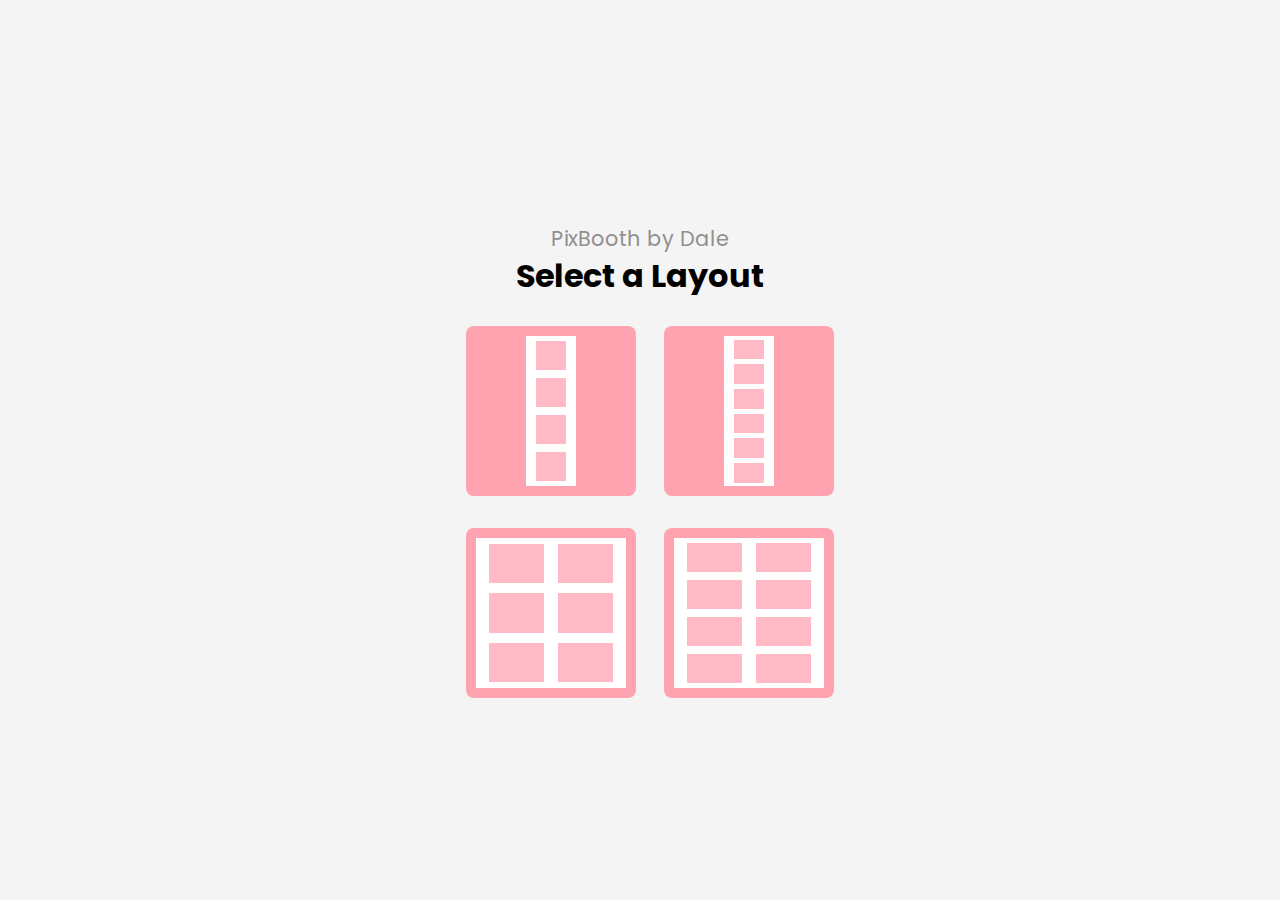
<file: index.html>
<!DOCTYPE html>
<html lang="en">
<head>
    <meta charset="UTF-8">
    <meta name="viewport" content="width=device-width, initial-scale=1.0">
    <title>Select a Layout</title>
    <link rel="stylesheet" href="font.css">
    <style>
        body {
            display: flex;
            justify-content: center;
            align-items: center;
            height: 100vh;
            margin: 0;
            font-family: Arial, sans-serif;
            background-color: #f4f4f4;
        }
        .container {
            text-align: center;
        }
        .grid {
            display: grid;
            grid-template-columns: repeat(2, 150px);
            column-gap: 3rem;
            row-gap: 2rem;
         
     
        }
        .box {
           
            width: 150px;
        
            height: 150px;
            background-color: #ffa3b1;
            display: flex;
            justify-content: center;
            align-items: center;
            font-weight: bold;
            cursor: pointer;
            border-radius: 8px;
            flex-direction: column;
            padding: 10px; 
            transition: 300ms ease-in-out;
          
        }
        .box:hover {
            background-color: #f08192;
            transform: scale(1.05);
        }
        .layout {
            
            display: grid;
            width: 100%; 
            height: 100%;
            background-color: white;
            border:  none; 
           
        }
        .layout-1 { grid-template-rows: repeat(4, 1fr); grid-template-columns: 1fr; width: 50px}
        .layout-2 { grid-template-rows: repeat(6, 1fr); grid-template-columns: repeat(1, 1fr); width: 50px;}
        .layout-3 { grid-template-rows: repeat(3, 1fr); grid-template-columns: repeat(2, 1fr); }
        .layout-4 { grid-template-rows: repeat(4, 1fr); grid-template-columns: repeat(2, 1fr); }
        .layout div {
            background-color: #ffbac5;
            width: 80%;
            height: 80%;
            margin: auto;
            border: none; 
        }

        h2 { 
            font-size: 2rem;
        }

        p { 
            font-size: 1.3rem;
            color: rgb(145, 143, 143);
            margin-bottom: -1.8rem;
        }
    </style>
</head>
<body>
  
    <div class="container">        
        <p>PixBooth by Dale</p>

        <h2>Select a Layout</h2>
        <div class="grid">
            <div class="box" onclick="setLayout(1)">
                <button onclick="setLayout(1)" class="layout layout-1">
                    <div></div><div></div><div></div><div></div>
                </buton>
            </div>
            <div class="box" onclick="setLayout(2)">
                <button onclick="setLayout(2)"  class="layout layout-2">
                    <div></div><div></div><div></div><div></div><div></div><div></div>
                </button>
            </div>
            <div class="box" onclick="setLayout(3)">
                <button onclick="setLayout(3)"  class="layout layout-3">
                    <div></div><div></div><div></div><div></div><div></div><div></div>
                </button>
            </div>
            <div class="box" onclick="setLayout(4)">
                <button onclick="setLayout(4)"  class="layout layout-4">
                    <div></div><div></div><div></div><div></div><div></div><div></div><div></div><div></div>
                </button>
            </div>
        </div>
    </div>

    <script src="scripts/layout.js"></script>
</body>
</html>
</file>
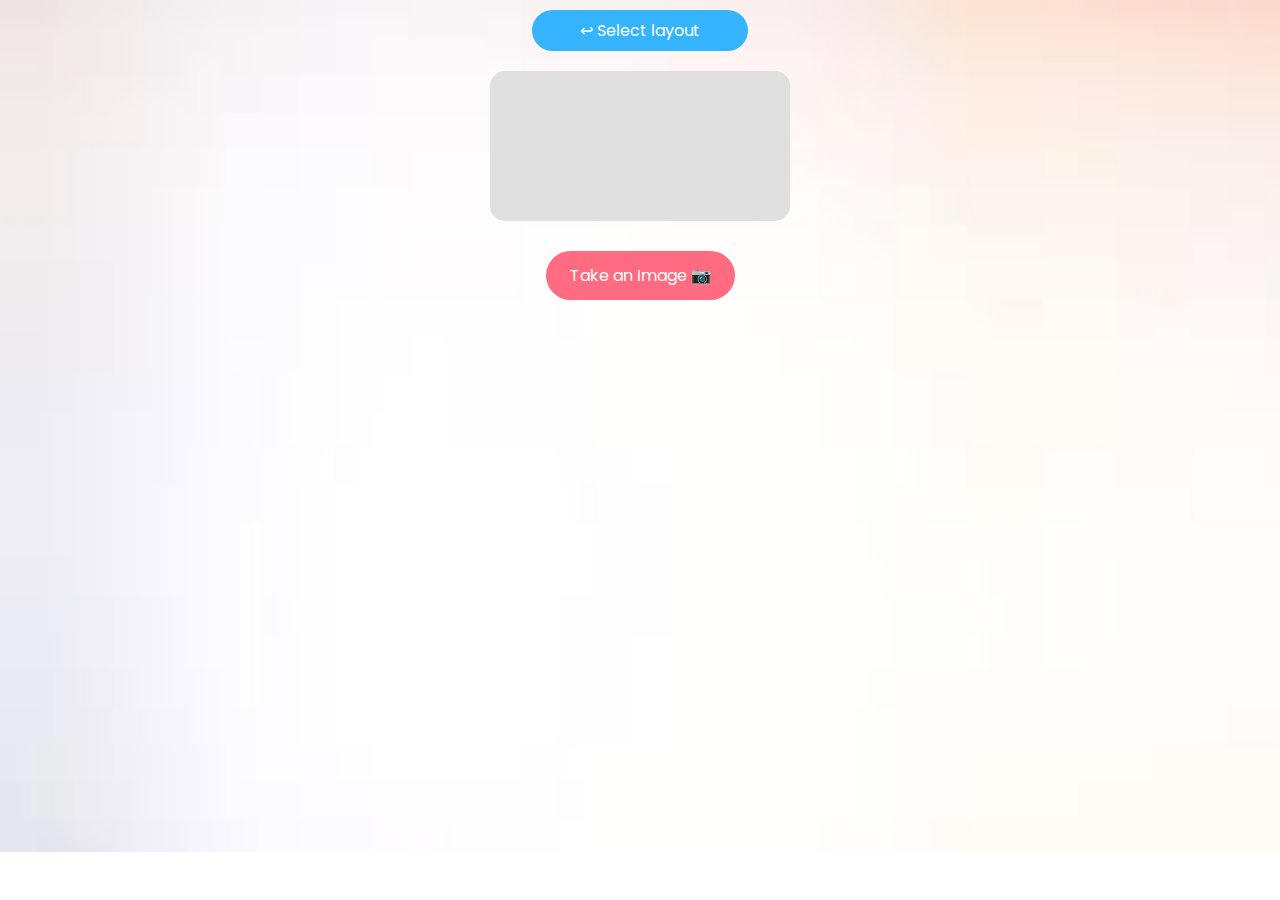
<file: photo.html>
<!DOCTYPE html>
<html lang="en">
<head>
    <meta charset="UTF-8">
    <meta name="viewport" content="width=device-width, initial-scale=1.0">
    <title>Photo Booth</title>
    <link rel="stylesheet" href="font.css">

    <style>
        body {
            text-align: center;
            font-family: 'Arial', sans-serif;
            margin: 0;
            padding: 0;
            /* background-color: #f5f5f5; */
            background-image: url(bgs/bg.jpg);
            background-repeat: no-repeat;
            background-size:cover;
            width: 100%;

            display: flex;
            flex-direction: column;
            align-items: center;

            overflow-x: hidden;
            padding-bottom: 15px;
        }

        .container {


            display: flex;
            justify-content: center;
            align-items: start;

            gap: 10px;
            width: 100%;

            padding: 10px;
        }

        #output_wrapper {
            /* max-width: 400px;  */

            padding-bottom: 15px;
            transform:scale(0.60);

            transform-origin: top right; /* Ensures scaling starts from the top-left corner */

        }

        #output_wrapper canvas {
            /* border: 1px solid red; */


            border: 3px solid rgb(0,0,0,0.3);
        }
        #video_container {
            display: flex;
            flex-direction: column;
            align-items: center;
            gap: 20px;
        }

        #collage {
            display: flex;
            justify-content: center;
            /* grid-template-columns: repeat(1, 1fr); */
            gap: 5px;
            width: 100%;
            /* max-width: 400px; */
            margin: 10px auto;
        }

        #collage img {
            width: 150px;
            height: 100px;
            /* border-radius: 15px; */
            object-fit: cover;
        }
        video {
            display: block;
            width: 100%;
            max-width: 400px;
            border-radius: 15px;
            background-color: #e0e0e0;
        }


      #cp {
        display: flex;
        flex-direction: column;
        border: 1px solid rgb(0,0,0,0.3);
          max-height: 500px;
      }

        #video_wrapper {
            position: relative;
        }

        #timer {
            position: absolute;
            width: 25px;
            height: 25px;
            z-index: 5;
            top: 50%;
            left: 50%;
            transform: translate(-50%, -50%);
            font-size: 35px;
            font-weight: bold;
            color: #ff4757;
            background-color: white;
            opacity: 40%;
            padding: 25px;
            margin: auto 0;
            border-radius: 50%;
            text-align: center;
            align-items: center;
            justify-content: center;

            display: none;
        }

        button {
            display: inline-block;
            margin: 10px;
            padding: 12px 24px;
            font-size: 16px;
            color: white;
            background-color: #ff6b81;
            border: none;
            border-radius: 25px;
            cursor: pointer;
            transition: background-color 0.3s, transform 0.2s;
        }

        button:hover {
            background-color: #ff4757;
            transform: scale(1.05);
        }

        button:disabled {
            background-color: #cccccc;
            cursor: not-allowed;
        }



        .wrapper {
            width: 100%;

            /* border: 1px solid red;  */

            display: none;

            justify-content: center;
            /* align-items: center; */
            /* border: 1px solid red; */
            gap: 15px;
        }


        canvas {
            display: grid;
            width: 100%;
            max-width: 400px;

            /* border-radius: 15px; */
            background-color: #e0e0e0;
        }



        #color_picker {
            display: none;



            background-color: white;


        }



        .colors {
            display: grid;
            grid-template-columns: repeat(5, 80px);

            flex-wrap: wrap;
            justify-content: center;
            border-bottom: 1px solid rgb(0,0,0,0.3);

        }

        #color_picker_item {
            border-right: 1px solid rgb(0,0,0,0.3);
        }



        .actions {
            display: flex;
            margin:auto 0;
            justify-content: center;
            height: 10%;
            width: 100%;
        }

        .actions button {
            display: flex;
            align-items: center;
            justify-content: center;
            height: 100%;
            margin:auto 1rem;
        }
        .item {
            display: flex;
            align-items: center;
            justify-content: center;
        }

        .item button {
            width: 50px;
            height: 50px;
            border-radius: 50%;
            transition: transform 0.2s;
        }

        .item button:hover {
            transform: scale(1.1);
        }

        .btn_img {
            width: 60px;
            height: 60px;
            border: none;
            background-size: cover;
            background-position: center;
            border-radius: 10px;
            cursor: pointer;
            transition: transform 0.2s;
        }

        .btn_img:hover {
            transform: scale(1.1);
        }

        h1 {
            font-size: 20px;
            color: #333;
            margin-bottom: 10px;
        }

        #capture, #download ,   #color_picker button {
            background-color: #ff6b81;
        }

        #capture:hover, #download:hover, #color_picker button:hover {
            background-color: #ff4757;
        }

        .header {
            width: 100%;
            height: 10%;
            display:flex;
            justify-content: center;
            align-items: center;
            padding: 10px 0;




        }

        .header a {
            height: 80%;
            background-color: rgb(53, 180, 253);
            color: white;
            border-radius: 55px;
            display: flex;
            align-items: center;
            justify-content: center;
            padding: 0.5rem 3rem;
            transition: 300ms ease-in-out;
            text-decoration: none;

        }

        .header a:hover {
            background: rgb(34, 151, 219);
            transform: scale(1.04);
        }



    </style>
</head>
<body>
    <div class="header">
        <a href="index.html"> ↩ Select layout </a>
    </div>
    <div class="container">

            <div id="video_container">
                <div id="video_wrapper">
                    <video id="video" autoplay></video>
                    <div id="timer"></div>
                </div>
                <button id="capture">Take an Image 📷</button>

                <div>
                    <div class="collage" id="collage"></div>
                    <button id="download" style="display: none;">Download Collage</button>
                </div>

            </div>



        <div class="wrapper">
            <div id="output_wrapper"></div>

            <div id="cp">

                <div id="color_picker">

                    <div id="color_picker_item">
                        <h1>Choose Background Color</h1>
                        <div class="colors">
                            <div class="item">
                                <button class="item_btn #FFB6C1" onclick="changeColor(this)"></button>
                            </div>
                            <script>
                                const colors = [
                                    "#D3D3D3", "#ADD8E6", "#808080", "#FFB6C1", "#FFD700",
                                    "#90EE90", "#20B2AA", "#FF6347", "#6A5ACD", "#FF69B4",
                                    "#8A2BE2", "#00CED1", "#FFA07A", "#B0E0E6", "#32CD32",
                                    "#4682B4", "#FF4500", "#DA70D6", "#A52A2A", "#5F9EA0"
                                ];

                                colors.forEach(color => {
                                    document.write(`
                                        <div class="item">
                                            <button class="item_btn ${color}" style="background-color: ${color};" onclick="changeColor(this)"></button>
                                        </div>
                                    `);
                                });
                            </script>
                        </div>

                    </div>

                    <div>
                        <h1>Choose Background</h1>
                        <div class="colors">
                            <div class="item">
                                <button class="item_btn btn_img" onclick="changeBackground('bgs/coquette.jpg')" style="background-image: url('bgs/coquette.jpg');"></button>
                            </div>
                            <div class="item">
                                <button class="item_btn btn_img" onclick="changeBackground('bgs/coq2.jpg')" style="background-image: url('bgs/coq2.jpg');"></button>
                            </div>
                            <div class="item">
                                <button class="item_btn btn_img" onclick="changeBackground('bgs/cq3.jpg')" style="background-image: url('bgs/cq3.jpg');"></button>
                            </div>
                            <script>
                                for (let i = 1; i <= 20; i++) {
                                    document.write(`
                                        <div class="item">
                                            <button class="item_btn btn_img" onclick="changeBackground('bgs/${i}.jpg')" style="background-image: url('bgs/${i}.jpg');"></button>
                                        </div>
                                    `);
                                }
                            </script>
                        </div>

                    </div>
                </div>

                <div class="actions">

                    <button onclick="downloadCanvas(event, 'your_collage.png', 15);"> 📥 Download</button>
                    <button onclick="retake()"> ↻ Retake</button>
                </div>
            </div>

            </div>

        </div>

    </div>

    <script src="scripts/preload.js"></script>
    <script src="scripts/script.js"></script>
</body>
</html>
</file>
<file: font.css>
@import url('https://fonts.googleapis.com/css2?family=Poppins:ital,wght@0,100;0,200;0,300;0,400;0,500;0,600;0,700;0,800;0,900;1,100;1,200;1,300;1,400;1,500;1,600;1,700;1,800;1,900&display=swap');
* { 
    font-family: 'Poppins', sans-serif;
}
</file>
